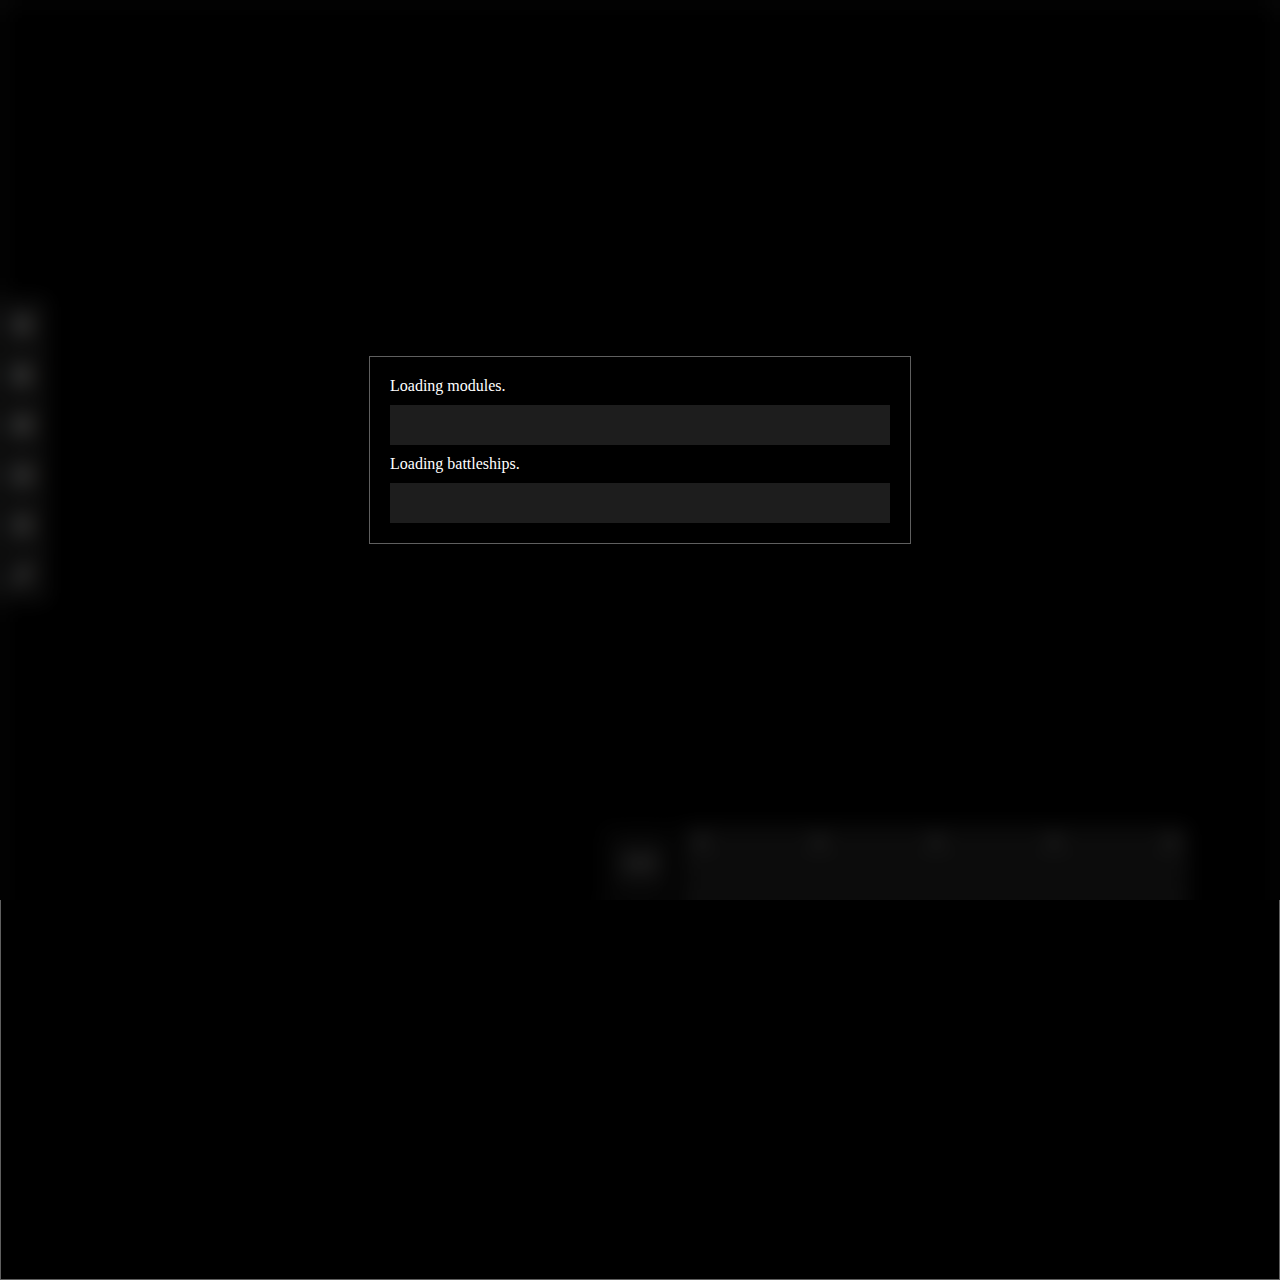
<file: index.html>
<!DOCTYPE html>
<html lang="en">
  <head>
    <meta charset="UTF-8" />
    <meta name="viewport" content="width=device-width, initial-scale=1.0" />
    <title>Hayat Battleship Calculator</title>

    <link rel="stylesheet" href="./styles/main.css" />
    <script type="module" src="./libs/jquery.js"></script>
  </head>
  <body class="scrollbar">



    <!-- ----------------------------------------------------------------------- -->
    <!--                                   MAP                                   -->
    <!-- ----------------------------------------------------------------------- -->


    <div class="map">
      <canvas id="grid" width="2000" height="2000"></canvas>
      <canvas id="map" width="8000" height="8000"></canvas>
      <canvas id="overlay" width="2000" height="2000"></canvas>
    </div>



    <!-- ----------------------------------------------------------------------- -->
    <!--                                  TABS                                   -->
    <!-- ----------------------------------------------------------------------- -->


    <!-- ------------------------------ Controls ------------------------------- -->
    
    <div class="tab-controls">
      <button id="tab-settings"><span class="mgc_settings_3_line"></span></button>
      <button id="tab-save"><span class="mgc_save_2_line"></span></button>
      <button id="tab-map_set"><span class="mgc_map_line"></span></button>
      <button id="tab-render"><span class="mgc_pic_2_line"></span></button>
      <button id="tab-new_object"><span class="mgc_add_square_line"></span></button>
      <button id="tab-maneuver"><span class="mgc_edit_2_line"></span></button>
    </div>


    <!-- -------------------------------- Step --------------------------------- -->

    <div class="main-controls">
      <button id="main_controls-step">STEP</button>


      <!-- -------------------------------- Logs --------------------------------- -->

      <div class="step-logs" id="main_controls-step_logs" data-active="false">
        <div class="step-logs-hide" id="step-logs_hide">
          <span class="mgc_arrow_down_line"></span>
          <span class="mgc_arrow_down_line"></span>
          <span class="mgc_arrow_down_line"></span>
          <span class="mgc_arrow_down_line"></span>
          <span class="mgc_arrow_down_line"></span>
        </div>
        <div class="chat-container scrollbar" id="step-logs_chat-container">

        </div>
        <div class="progress-bar" id="step-process-bar">
          <div class="bar"></div>
        </div>
      </div>
    </div>


    <!-- ---------------------------- Relative Data ---------------------------- -->

    <div class="relative" id="relative" data-active="false">
      <button><span class="mgc_close_line"></span></button>
      <div class="scrollbar">
        <div id="relative-contains" class="contains">

        </div>
      </div>
    </div>



    <!-- ----------------------------------------------------------------------- -->
    <!--                                 MODALS                                  -->
    <!-- ----------------------------------------------------------------------- -->


    <div class="modals">


      <!-- ---------------------------- Map Settings ----------------------------- -->

      <div 
        class="modal map-settings" 
        id="modal-settings" 
        data-active="false"
        data-html="./html/modal/settings.html"
      ></div>


      <!-- ----------------------------- Save & Load ----------------------------- -->

      <div 
        class="modal map-load" 
        id="modal-map_load" 
        data-active="false"
        data-html="./html/modal/map-load.html"
      ></div>

      
      <!-- ------------------------------ Map View ------------------------------- -->

      <div 
        class="modal map-set" 
        id="modal-map_set" 
        data-active="false"
        data-html="./html/modal/map-set.html"
      ></div>


      <!-- ------------------------------- Render -------------------------------- -->

      <div
        class="modal render scrollbar"
        id="modal-render"
        data-active="false"
        data-html="./html/modal/render.html"
      ></div>


      <!-- ----------------------------- Add Object ------------------------------ -->

      <div 
        class="modal new-object" 
        id="modal-new_object" 
        data-active="false"
        data-html="./html/modal/new-object.html"
      ></div>



      <!-- ----------------------------------------------------------------------- -->
      <!--                             Object Control                              -->
      <!-- ----------------------------------------------------------------------- -->


      <div class="modal maneuver" id="modal-maneuver" data-active="false">


        <!-- ----------------------------- ID Selector ----------------------------- -->

        <div>
          <label for="modal-maneuver-id"
            >ID: </label
          ><input id="modal-maneuver-id" class="fit" placeholder="" />
          <button class="inline aim" id="modal-maneuver-aim"><span class="mgc_aiming_line"></span></button>
        </div>


        <!-- --------------------------- Sub-Tab Select ---------------------------- -->

        <select id="modal-maneuver-type">
          <option value="maneuver" selected>Maneuver</option> 
          <option disabled>────────────────────</option>
          <option value="jump_calc">Jump Calculation</option>
          <option value="contact">Contact</option>
          <option disabled>────────────────────</option>
          <option value="modules">Modules</option>
          <option disabled>────────────────────</option>
          <option value="tasks">Tasks</option>
          <option value="override">Override</option>
          <option value="template">Template</option>
          <option value="delete">Delete</option>
        </select>


        <!-- -------------------------------- Tabs --------------------------------- -->

        <div id="modal-maneuver-types" class="sub">


          <!-- ------------------------------ Maneuver ------------------------------- -->

          <div 
            id="modal-maneuver-types-maneuver" 
            data-active="true" 
            data-html="./html/modal/maneuver/maneuver.html"
          ></div>


          <!-- ---------------------------- Hud (unused) ----------------------------- -->

          <div id="modal-maneuver-types-hud" data-active="false">
            
          </div>


          <!-- -------------------------- Jump Calculation --------------------------- -->

          <div 
            id="modal-maneuver-types-jump_calc" 
            data-active="false"
            data-html="./html/modal/maneuver/jump_calc.html"
          ></div>


          <!-- ------------------------------- Contact ------------------------------- -->

          <div 
            id="modal-maneuver-types-contact" 
            data-active="false"
            data-html="./html/modal/maneuver/contact.html"
          ></div>


          <!-- ------------------------------- Modules ------------------------------- -->

          <div 
            id="modal-maneuver-types-modules" 
            data-active="false"
            data-html="./html/modal/maneuver/modules.html"
          ></div>


          <!-- -------------------------------- Tasks -------------------------------- -->

          <div id="modal-maneuver-types-tasks" data-active="false">
            
          </div>


          <!-- ------------------------------ Override ------------------------------- -->

          <div 
            id="modal-maneuver-types-override" 
            data-active="false"
            data-html="./html/modal/maneuver/override.html"
          ></div>


          <!-- ------------------------------ Template ------------------------------- -->

          <div 
            id="modal-maneuver-types-template" 
            data-active="false"
            data-html="./html/modal/maneuver/template.html"
          ></div>


          <!-- ------------------------------- Delete -------------------------------- -->

          <div id="modal-maneuver-types-delete" data-active="false">
            <p>Press the button to delete</p>
          </div>
        </div>

        <button id="modal-maneuver-complete">Set</button>
      </div>
    </div>



    <!-- ----------------------------------------------------------------------- -->
    <!--                              CONTEXT MENUS                              -->
    <!-- ----------------------------------------------------------------------- -->


    <!-- ------------------------- Modules Contex Menu ------------------------- -->

    <div id="modal-maneuver-types-modules-contextmenu" style="left: 200px; top: 200px;" data-active="false">
      <div class="state">
        <label id="offline">⭕</label>
        <label id="online">🔘</label>
        <label id="active">🟢</label>
        <label id="overload">💢</label>
      </div>
      <button id="delete">Delete</button>
    </div>



    <!-- ----------------------------------------------------------------------- -->
    <!--                             LOADING MODALS                              -->
    <!-- ----------------------------------------------------------------------- -->
    

    <div id="loading-modals" class="loading-modals" data-active="true">


      <!-- ----------------- Initial modules/battleships loading ----------------- -->

      <div id="loading-inital" data-active="true">
        <p class="points">Loading modules</p>
        <div class="progress-bar" id="loading-inital-bar-modules">
          <div class="bar"></div>
        </div>
        <p class="points">Loading battleships</p>
        <div class="progress-bar" id="loading-inital-bar-battleships">
          <div class="bar"></div>
        </div>
      </div>


      <!-- ---------------------------- Level loading ---------------------------- -->

      <div id="loading-level" data-active="false">
        <p class="points">Loading level</p>
        <div class="progress-bar" id="loading-level-bar">
          <div class="bar"></div>
        </div>
      </div>
    </div>



    <!-- ----------------------------------------------------------------------- -->
    <!--                                 SCRIPTS                                 -->
    <!-- ----------------------------------------------------------------------- -->

    <script>
      console.log(' ------ templates load ------ ')
      document.querySelectorAll('[data-html]').forEach(async elem => {
        console.log(elem.dataset.html);
        const response = await fetch(elem.dataset.html);
        elem.innerHTML = await response.text();
      });
    </script>
    <script type="module" src="./js/main.js"></script>
  </body>
</html>
</file>
<file: styles/main.css>
@import url(./../js/ui/ui.css);
@import url(./mingcute/MingCute.css);

@import url(./map.css);
@import url(./tab-controls.css);
@import url(./main-controls.css);
@import url(./modals.css);
@import url(./relative.css);
@import url(./loading.css);

:root {
  --bg: black;
  --bg-elem: rgb(29, 29, 29);

  --main: white;
  --accent: lime;
  --target: red;
  --target-non-active: rgba(255, 255, 0, 0.233);

  --border: rgb(95, 95, 95);

  --velocity: rgb(0, 225, 255);
  --direction: rgb(255, 0, 0);

  --hud: rgb(255, 255, 255);

  --hud-temperature: rgb(228, 0, 0);
  --hud-power: rgb(70, 255, 70);
  --hud-barrier: rgb(0, 255, 213);
  --hud-armor: rgb(255, 145, 0);
  --hud-hull: rgb(155, 155, 155);
}

body {
  margin: 0;

  color: var(--main);
  font-family: Consolas;
}

button, input, select {
  background-color: var(--bg-elem);
  border: 1px solid var(--border);
  color: var(--main);

  &:disabled {
    filter: brightness(0.5);
  }
}

button, select {
  cursor: pointer;
}


input[type="file"] {
  display: none;
}

label:has(> input[type="file"]) {
  border: 1px solid var(--border);
  display: inline-block;
  padding: 6px 12px;
  cursor: pointer;
}

*[data-disabled="true"] {
  filter: brightness(0.7);
  pointer-events: none;
}

[class^='mgc_']::before,
[class*=' mgc_']::before {
  color: inherit !important;
}

.scrollbar::-webkit-scrollbar {
  width: 10px;
  height: 10px;

  transition: .2s;
}
.scrollbar::-webkit-scrollbar-track {
  border-radius: 0;
  background: var(--bg);

  transition: .2s;
}
.scrollbar::-webkit-scrollbar-thumb {
  background: var(--bg-elem);
  border-radius: 0;
  border: 1px solid var(--border);

  transition: .2s;
}
.scrollbar::-webkit-scrollbar-thumb:hover {
  background: var(--main);
}
</file>
